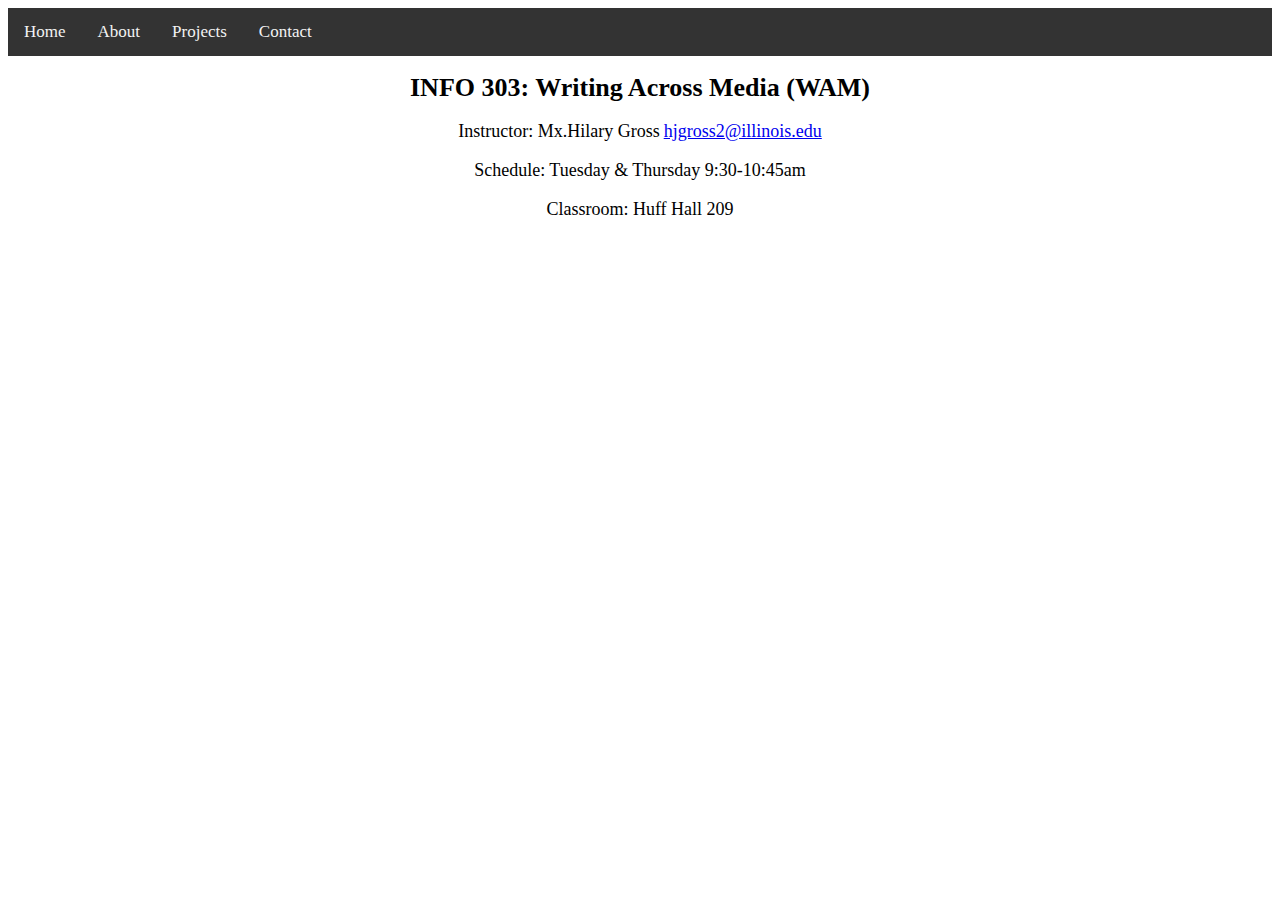
<file: index.html>
<!DOCTYPE html>

<html> 

	<head>
		
		<title>Materiality Project</title>

        	<link rel="stylesheet" href="styles.css">
            
	</head> 
	
	<body> 
        <section id="home-section">
                <div class="topnav">
                    <a href="./index.html">Home</a>
                    <a href="./about.html">About</a>
                    <a href="./projects.html">Projects</a>
                    <a href="./contact.html">Contact</a>
                </div>
                
                <h1>INFO 303: Writing Across Media (WAM)</h1>
                <p class = "line">Instructor: Mx.Hilary Gross</p> 
                <a href = "mailto: hjgross2@illinois.edu" class="line">hjgross2@illinois.edu</a>
                <p>Schedule: Tuesday & Thursday 9:30-10:45am</p>
                <p>Classroom: Huff Hall 209</p>
                <iframe src="https://www.google.com/maps/embed?pb=!1m18!1m12!1m3!1d3051.736393320579!2d-88.23532312528484!3d40.1035898746408!2m3!1f0!2f0!3f0!3m2!1i1024!2i768!4f13.1!3m3!1m2!1s0x880cd73b0ade8aa5%3A0x6cf10c4e1eb27a3e!2sGeorge%20Huff%20Hall%2C%201206%20S%204th%20St%2C%20Champaign%2C%20IL%2061820!5e0!3m2!1sen!2sus!4v1709521060561!5m2!1sen!2sus" width="600" height="450" style="border:0;" allowfullscreen="" loading="lazy" referrerpolicy="no-referrer-when-downgrade" class = "map"></iframe>

        </section>
	</body>

</html>
</file>
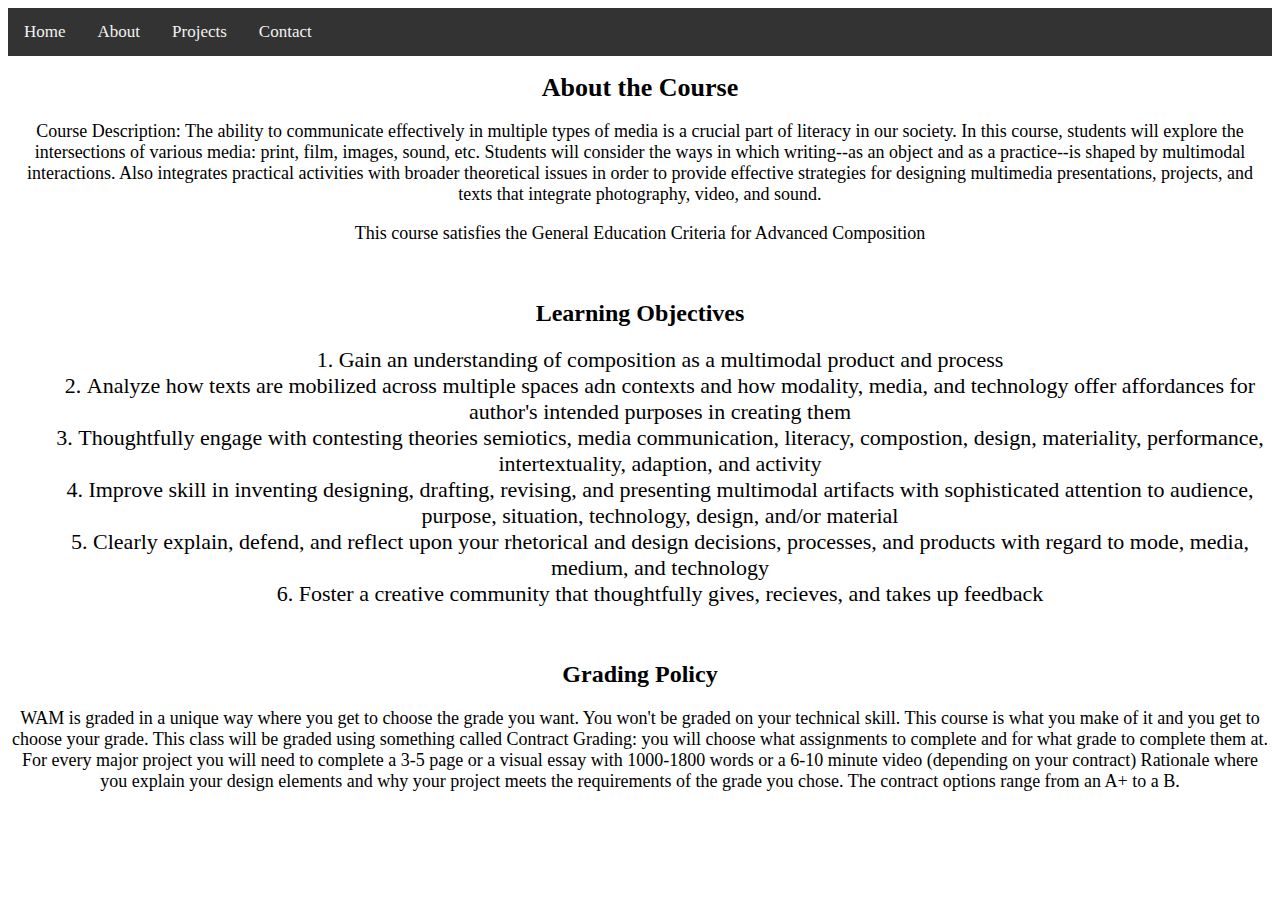
<file: about.html>
<!DOCTYPE html>

<html> 

	<head>
		
		<title>Materiality Project</title>

        	<link rel="stylesheet" href="styles.css">
		
	</head> 
	
	<body> 
        <main>
            <div class="topnav">
                <a href="./index.html">Home</a>
                <a href="./about.html">About</a>
                <a href="./projects.html">Projects</a>
                <a href="./contact.html">Contact</a>
              </div>
        
            <section id="about-section">
                <h1>About the Course</h1>
                <p> Course Description: The ability to communicate effectively in multiple types of 
                    media is a crucial part of literacy in our society. In this course, students will 
                    explore the intersections of various media: print, film, images, sound, etc. 
                    Students will consider the ways in which writing--as an object and as 
                    a practice--is shaped by multimodal interactions. Also integrates 
                    practical activities with broader theoretical issues in order to provide 
                    effective strategies for designing multimedia presentations, projects, and 
                    texts that integrate photography, video, and sound.</p>

                <p>This course satisfies the General Education Criteria for Advanced Composition</p>
                <br>

                <h2>Learning Objectives</h2>
                <ol class="list">
                    <li>Gain an understanding of composition as a multimodal product and process</li>
                    <li>Analyze how texts are mobilized across multiple spaces adn contexts and how 
                        modality, media, and technology offer affordances for author's intended purposes 
                        in creating them</li>
                    <li>Thoughtfully engage with contesting theories semiotics, media communication, literacy, 
                        compostion, design, materiality, performance, intertextuality, adaption, 
                        and activity</li>
                    <li>Improve skill in inventing designing, drafting, revising, and presenting multimodal artifacts
                        with sophisticated attention to audience, purpose, situation, technology, design, 
                        and/or material</li>
                    <li>Clearly explain, defend, and reflect upon your rhetorical and design decisions, 
                        processes, and products with regard to mode, media, medium, and technology</li>
                    <li>Foster a creative community that thoughtfully gives, recieves, and takes up feedback</li>
                </ol>
                <br>

                <h2>Grading Policy</h2>
                <p>WAM is graded in a unique way where you get to choose the grade you want. You won't be 
                    graded on your technical skill. This course is what you make of it and you get to choose 
                    your grade. This class will be graded using something called Contract Grading: 
                    you will choose what assignments to complete and for what grade to complete them at.
                    For every major project you will need to complete a 3-5 page or a visual essay with 
                    1000-1800 words or a 6-10 minute video (depending on your contract) Rationale 
                    where you explain your design elements and why your project meets the requirements of 
                    the grade you chose. The contract options range from an A+ to a B. </p>
            </section>
        
        </main>
	
	</body>

</html>
</file>
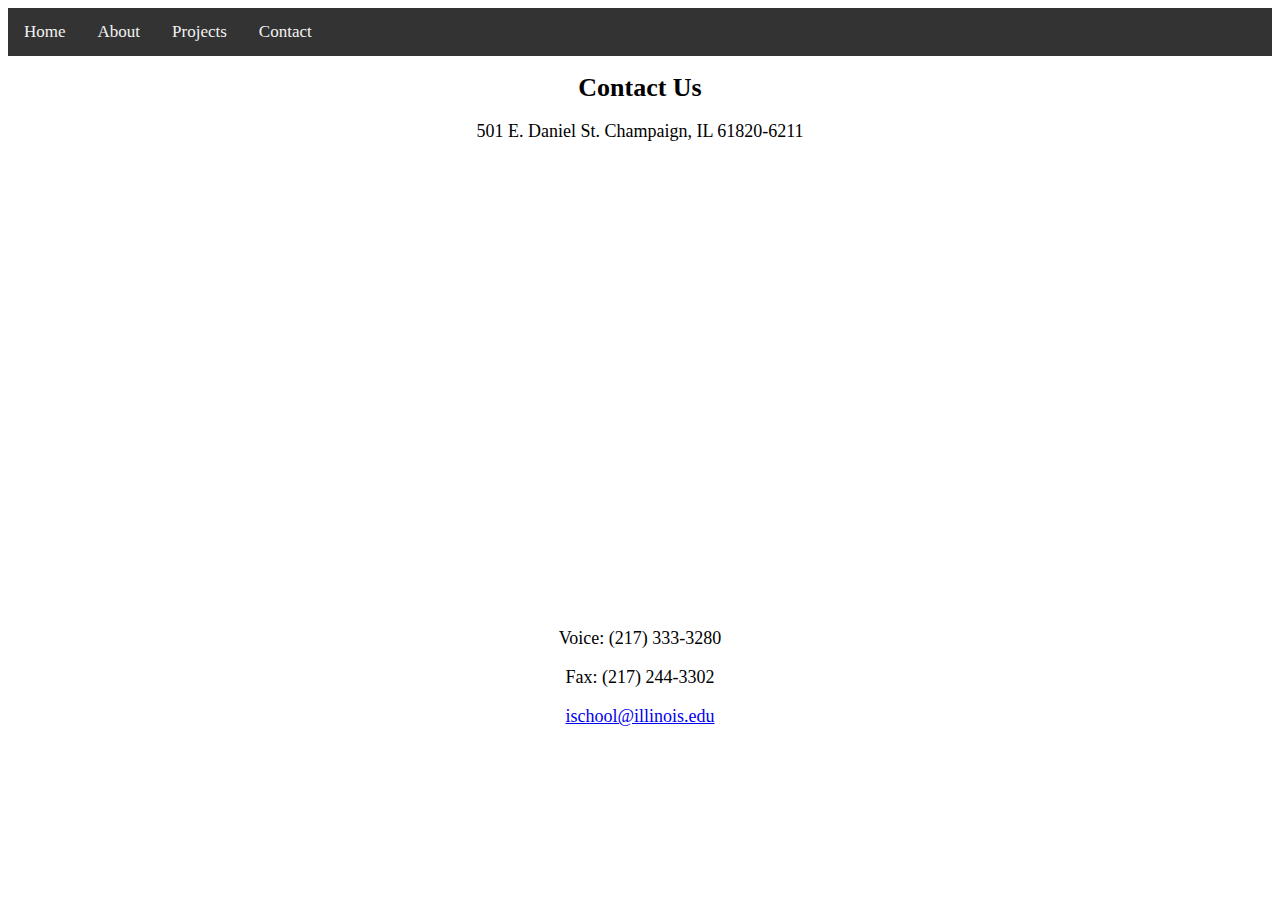
<file: contact.html>
<!DOCTYPE html>

<html> 

	<head>
		
		<title>Materiality Project</title>

        	<link rel="stylesheet" href="styles.css">
		
	</head> 
	
	<body> 
        <main>
            <div class="topnav">
                <a href="./index.html">Home</a>
                <a href="./about.html">About</a>
                <a href="./projects.html">Projects</a>
                <a href="./contact.html">Contact</a>
              </div>
        
            <section id="contact-section">
                <h1>Contact Us</h1>
                <p>501 E. Daniel St. Champaign, IL 61820-6211</p> 
                <iframe src="https://www.google.com/maps/embed?pb=!1m18!1m12!1m3!1d3051.5539155771557!2d-88.23408132528455!3d40.10765767439456!2m3!1f0!2f0!3f0!3m2!1i1024!2i768!4f13.1!3m3!1m2!1s0x880cd73eca53fa5d%3A0xeb8714206bc19d31!2sLibrary%20and%20Information%20Science%20Building%2C%20501%20E%20Daniel%20St%2C%20Champaign%2C%20IL%2061820!5e0!3m2!1sen!2sus!4v1709520917551!5m2!1sen!2sus" width="600" height="450" style="border:0;" allowfullscreen="" loading="lazy" referrerpolicy="no-referrer-when-downgrade" class = "map"></iframe>
                <p>Voice: (217) 333-3280</p>
                <p>Fax: (217) 244-3302</p>
                <a href = "mailto: ischool@illinois.edu">ischool@illinois.edu</a>
            </section>
        </main>
	
	</body>

</html>
</file>
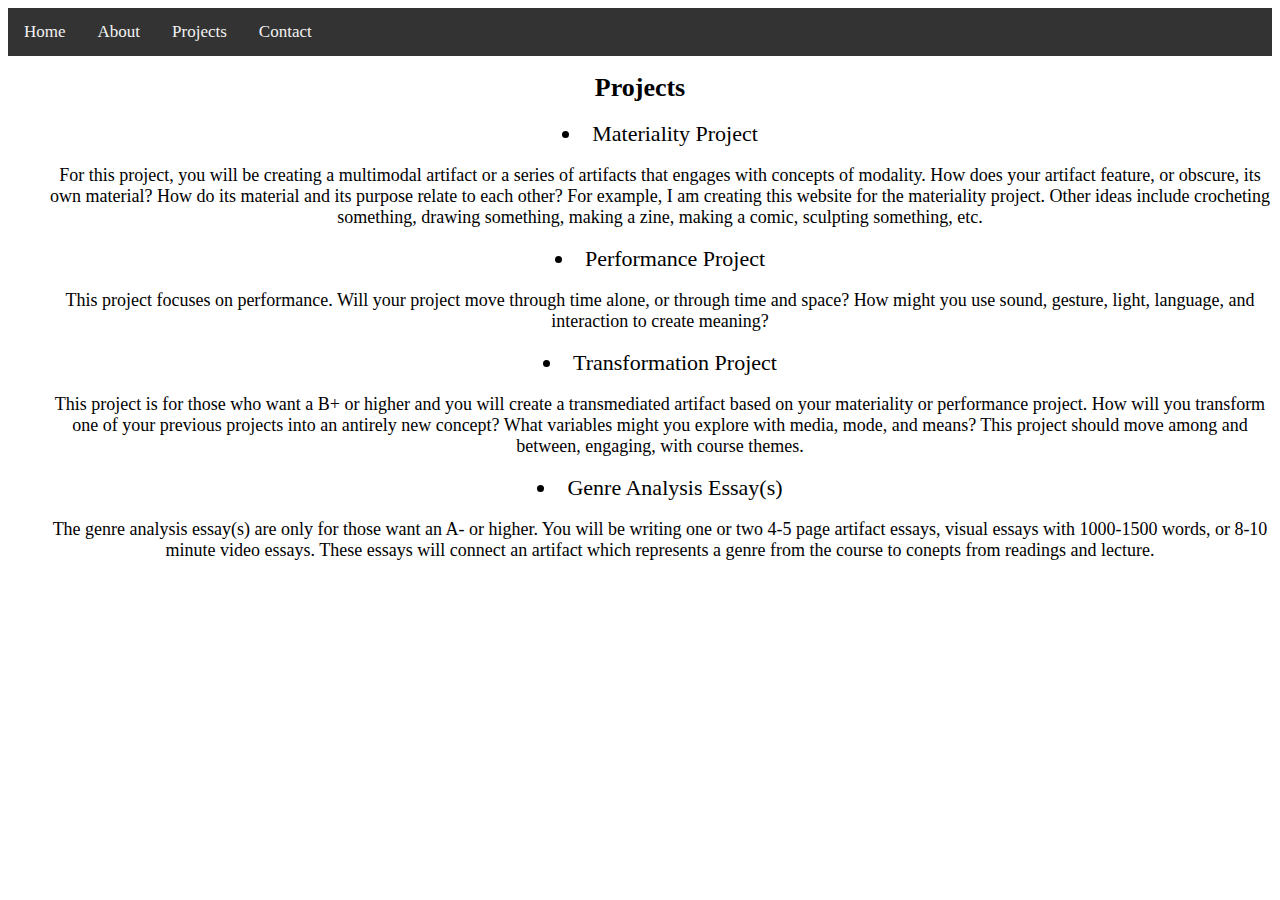
<file: projects.html>
<!DOCTYPE html>

<html> 

	<head>
		
		<title>Materiality Project</title>

        	<link rel="stylesheet" href="styles.css">
		
	</head> 
	
	<body> 
        <main>
            <div class="topnav">
                <a href="./index.html">Home</a>
                <a href="./about.html">About</a>
                <a href="./projects.html">Projects</a>
                <a href="./contact.html">Contact</a>
            </div>

            <section id="projects-section">
                <h1>Projects</h1>
                <ul class="bullet">
                    <li>Materiality Project</li>
                    <p>For this project, you will be creating a multimodal artifact or 
                        a series of artifacts that engages with concepts of modality. How does your artifact 
                        feature, or obscure, its own material? How do its material and its purpose relate to 
                        each other? For example, I am creating this website for the materiality project. 
                        Other ideas include crocheting something, drawing something, making a zine, 
                        making a comic, sculpting something, etc.</p>
                    <li>Performance Project</li>
                    <p>This project focuses on performance. Will your project move through time alone, 
                        or through time and space? How might you use sound, gesture, light, language, and
                        interaction to create meaning?</p>
                    <li>Transformation Project</li>
                    <p>This project is for those who want a B+ or higher and you will create a transmediated artifact 
                        based on your materiality or performance project. How will you transform one of your previous projects
                        into an antirely new concept? What variables might you explore with media, mode, and means?
                        This project should move among and between, engaging, with course themes. </p>
                    <li>Genre Analysis Essay(s)</li>
                    <p>The genre analysis essay(s) are only for those want an A- or higher. You will be writing one or two 4-5 page 
                        artifact essays, visual essays with 1000-1500 words, or 8-10 minute video essays. These essays will connect 
                        an artifact which represents a genre from the course to conepts from readings and lecture.

                    </p>
                </ul>
            </section>

        </main>
	
	</body>

</html>
</file>
<file: styles.css>
.topnav {
    overflow: hidden;
    background-color: #333;
  }
  
.topnav a {
    float: left;
    color: #f2f2f2;
    text-align: center;
    padding: 14px 16px;
    text-decoration: none;
    font-size: 17px;
}
  
.topnav a:hover {
    background-color: #ddd;
    color: black;
}
  
/* .topnav a.active {
    background-color: #04AA6D;
    color: white;
} */

* {
    text-align: center;
}

.list {
    list-style-position: inside;
}

.bullet {
    list-style-position: inside;
}

.map {
    display: block;
    margin-left: auto;
    margin-right: auto;
}

.line {
    display: inline;
}

h1 {
    font-size: 26px;
}

h2 {
    font-size: 24px;
}

li {
    font-size: 22px;
}

p {
    font-size: 18px;
}

a {
    font-size: 18px;
}
</file>
